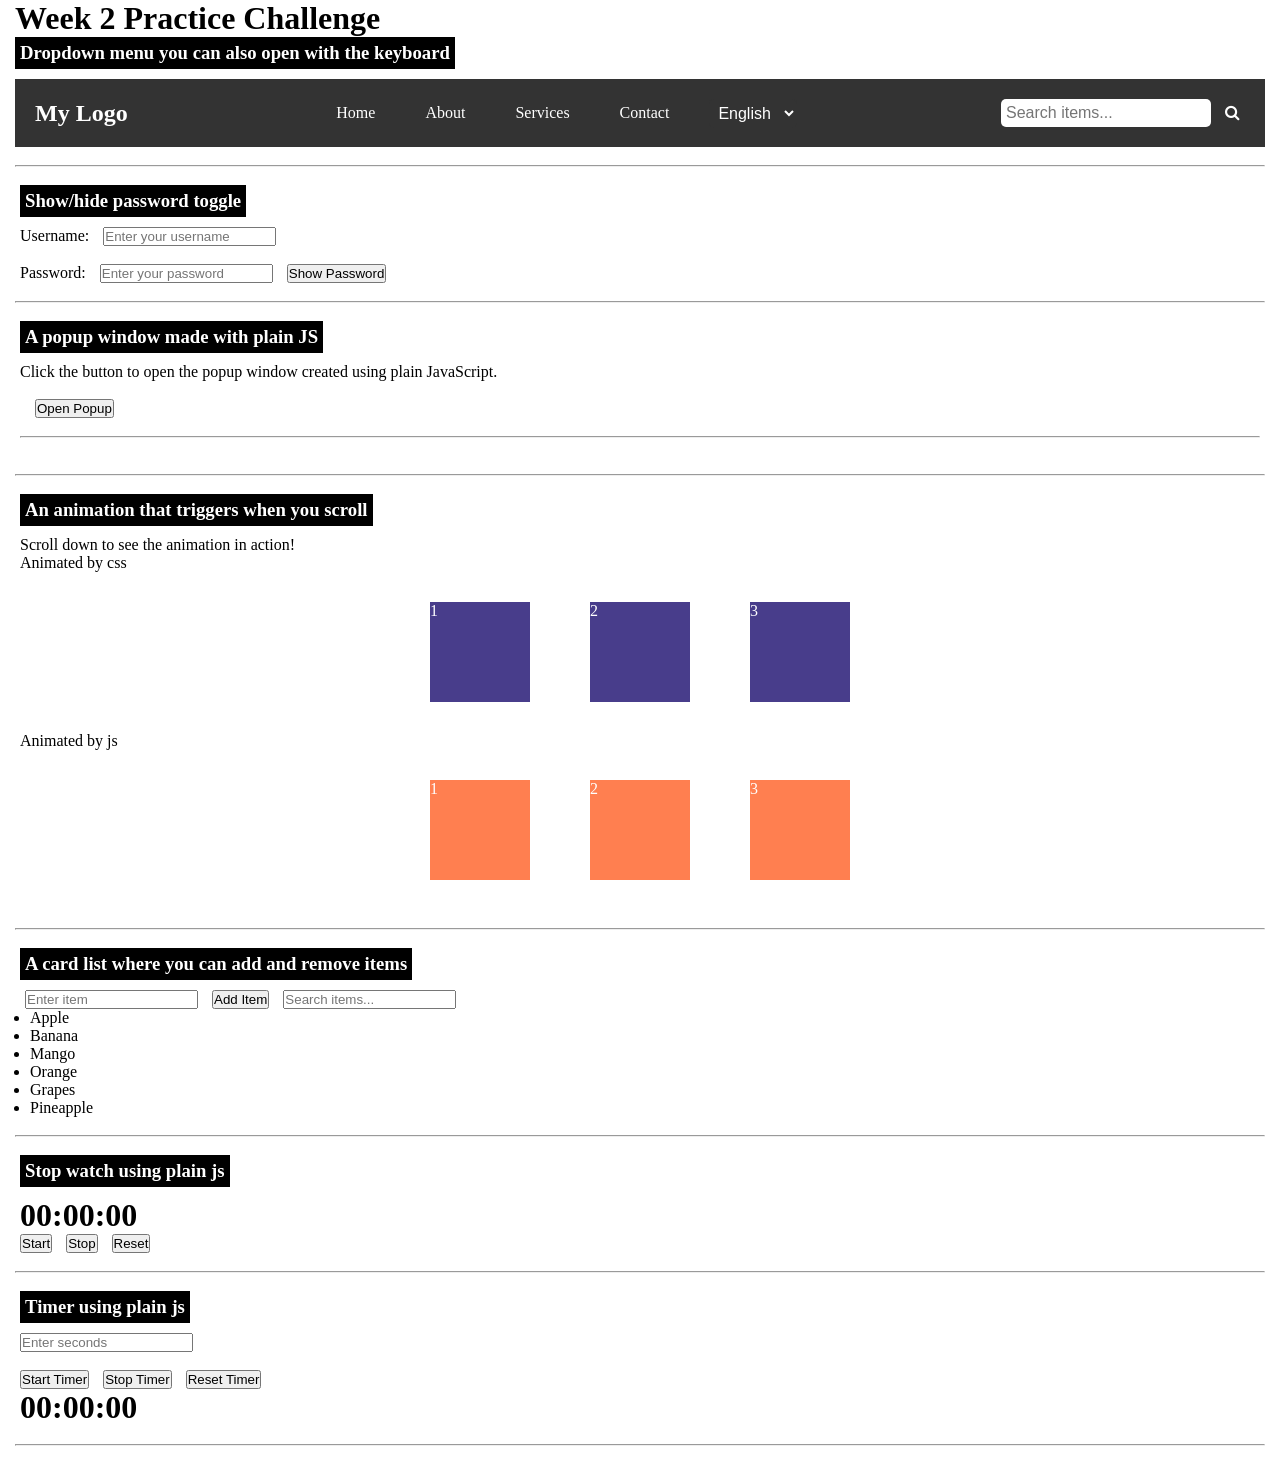
<file: Week-2 HTML CSS & DOM/Practice challenges/index.htm>
<!DOCTYPE html>
<html lang="en">

<head>
    <meta charset="UTF-8">
    <meta name="viewport" content="width=device-width, initial-scale=1.0">
    <link rel="stylesheet" href="https://stackpath.bootstrapcdn.com/font-awesome/4.7.0/css/font-awesome.min.css">
    <title>Week 2 Practice Challenge</title>
    <link rel="stylesheet" href="style.css">
</head>

<body>
    <h1>Week 2 Practice Challenge</h1>
    <h3>Dropdown menu you can also open with the keyboard</h3><br>
    <nav>
        <div class="navbar">
            <div class="logo">My Logo</div>
            <div class="navlinks">
                <ul>
                    <li><a href="#">Home</a></li>
                    <li><a href="#">About</a></li>
                    <li><a href="#">Services</a></li>
                    <li><a href="#">Contact</a></li>
                    <li>
                        <select name="language" id="language-select" tabindex="0" aria-label="Select Language">
                            <option value="en">English</option>
                            <option value="es">Spanish</option>
                            <option value="fr">French</option>
                        </select>
                    </li>
                </ul>
            </div>
            <div class="search">
                <input type="text" id="search" placeholder="Search items...">
                <i class="fa fa-search"></i>
            </div>
        </div>

    </nav>
    <br>
    <hr><br>
    <div>
        <h3>Show/hide password toggle</h3><br>
        <label for="username">Username:</label>
        <input type="text" id="username" placeholder="Enter your username"><br><br>
        <label for="password">Password:</label>
        <input type="password" id="password" placeholder="Enter your password">
        <button id="showPassword">Show Password</button>
    </div><br>
    <hr><br>
    <div class="popup">
        <h3>A popup window made with plain JS</h3>
        <p>Click the button to open the popup window created using plain JavaScript.</p><br>
        <button id="openPopup" style="margin-left:20px">Open Popup</button><br><br>
        <hr><br>
    </div><br>
    <hr><br>

    <div class="animation">
        <h3>An animation that triggers when you scroll</h3>
        <p>Scroll down to see the animation in action!</p>
        <p>Animated by css</p>
        <div class="animate-css">
            <div class="one">1</div>
            <div class="two">2</div>
            <div class="three">3</div>
        </div>
        <p>Animated by js</p>
        <div class="animate-js">
            <div class="box">1</div>
            <div class="box">2</div>
            <div class="box">3</div>
        </div>
    </div><br>
    <hr><br>

    <div class="card">
        <h3>A card list where you can add and remove items</h3><br>
        <div class="card-container">
            <input type="text" id="itemInput" placeholder="Enter item">
            <button id="addItem">Add Item</button>
            <input type="text" id="searchBox" placeholder="Search items...">

        <ul id="itemsList">
            <li>Apple</li>
            <li>Banana</li>
            <li>Mango</li>
            <li>Orange</li>
            <li>Grapes</li>
            <li>Pineapple</li>
        </ul>
        </div>
    </div><br>
    <hr><br>

    <!-- <div class="searchbox">
        <h3>A search box that filters results live as you type</h3><br>
        <i class="fa fa-search"></i>
        <ul id="itemsList">
            <li>Apple</li>
            <li>Banana</li>
            <li>Mango</li>
            <li>Orange</li>
            <li>Grapes</li>
            <li>Pineapple</li>
        </ul>
    </div><br><hr><br> -->
    <div class="stopwatch">
        <h3>Stop watch using plain js</h3>
        <h1 id="display">00:00:00</h1>
        <button id="start">Start</button>
        <button id="stop">Stop</button>
        <button id="reset">Reset</button>
    </div><br>
    <hr><br>

    <div class="timer">
        <h3>Timer using plain js</h3><br>
        <input type="number" id="timerInput" placeholder="Enter seconds"><br><br>
        <button id="timerStart">Start Timer</button>
        <button id="timerStop">Stop Timer</button>
        <button id="timerReset">Reset Timer</button>
        <h1 id="timerDisplay">00:00:00</h1>
    </div><br>
    <hr><br>

</body>
<script src="script.js"></script>

</html>
</file>
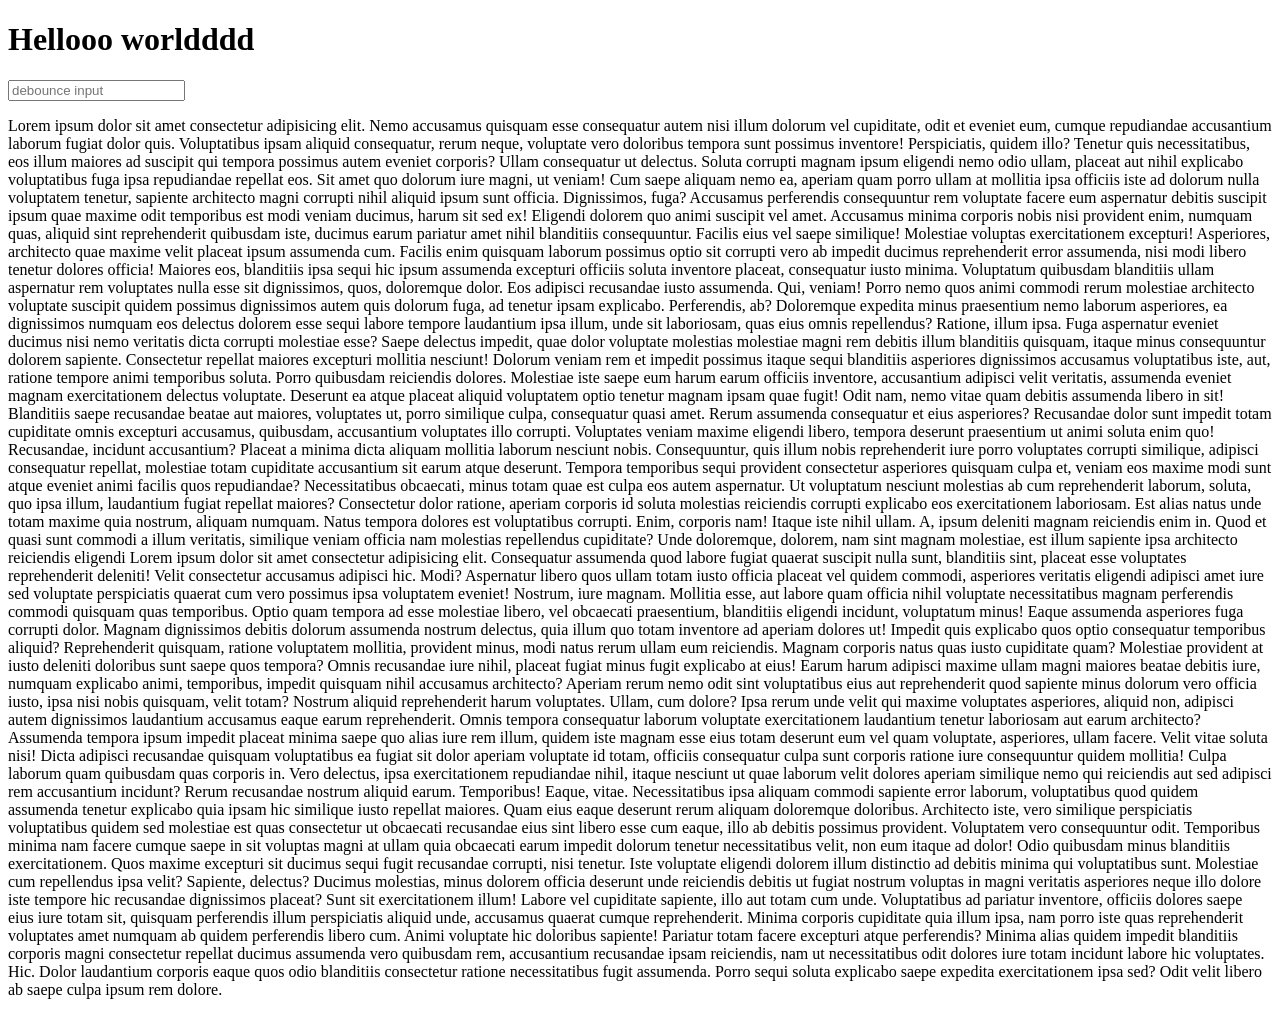
<file: Week-3 Advanced JS & Git/Daily challenges/index.htm>
<!DOCTYPE html>
<html lang="en">

<head>
    <meta charset="UTF-8">
    <meta name="viewport" content="width=device-width, initial-scale=1.0">
    <title>Daily Challenge</title>
</head>

<body>

    <h1>Hellooo worldddd</h1>
    <input type="text" id="name" placeholder="debounce input">
    <p>Lorem ipsum dolor sit amet consectetur adipisicing elit. Nemo accusamus quisquam esse consequatur autem nisi illum dolorum vel cupiditate, odit et eveniet eum, cumque repudiandae accusantium laborum fugiat dolor quis.
    Voluptatibus ipsam aliquid consequatur, rerum neque, voluptate vero doloribus tempora sunt possimus inventore! Perspiciatis, quidem illo? Tenetur quis necessitatibus, eos illum maiores ad suscipit qui tempora possimus autem eveniet corporis?
    Ullam consequatur ut delectus. Soluta corrupti magnam ipsum eligendi nemo odio ullam, placeat aut nihil explicabo voluptatibus fuga ipsa repudiandae repellat eos. Sit amet quo dolorum iure magni, ut veniam!
    Cum saepe aliquam nemo ea, aperiam quam porro ullam at mollitia ipsa officiis iste ad dolorum nulla voluptatem tenetur, sapiente architecto magni corrupti nihil aliquid ipsum sunt officia. Dignissimos, fuga?
    Accusamus perferendis consequuntur rem voluptate facere eum aspernatur debitis suscipit ipsum quae maxime odit temporibus est modi veniam ducimus, harum sit sed ex! Eligendi dolorem quo animi suscipit vel amet.
    Accusamus minima corporis nobis nisi provident enim, numquam quas, aliquid sint reprehenderit quibusdam iste, ducimus earum pariatur amet nihil blanditiis consequuntur. Facilis eius vel saepe similique! Molestiae voluptas exercitationem excepturi!
    Asperiores, architecto quae maxime velit placeat ipsum assumenda cum. Facilis enim quisquam laborum possimus optio sit corrupti vero ab impedit ducimus reprehenderit error assumenda, nisi modi libero tenetur dolores officia!
    Maiores eos, blanditiis ipsa sequi hic ipsum assumenda excepturi officiis soluta inventore placeat, consequatur iusto minima. Voluptatum quibusdam blanditiis ullam aspernatur rem voluptates nulla esse sit dignissimos, quos, doloremque dolor.
    Eos adipisci recusandae iusto assumenda. Qui, veniam! Porro nemo quos animi commodi rerum molestiae architecto voluptate suscipit quidem possimus dignissimos autem quis dolorum fuga, ad tenetur ipsam explicabo. Perferendis, ab?
    Doloremque expedita minus praesentium nemo laborum asperiores, ea dignissimos numquam eos delectus dolorem esse sequi labore tempore laudantium ipsa illum, unde sit laboriosam, quas eius omnis repellendus? Ratione, illum ipsa.
    Fuga aspernatur eveniet ducimus nisi nemo veritatis dicta corrupti molestiae esse? Saepe delectus impedit, quae dolor voluptate molestias molestiae magni rem debitis illum blanditiis quisquam, itaque minus consequuntur dolorem sapiente.
    Consectetur repellat maiores excepturi mollitia nesciunt! Dolorum veniam rem et impedit possimus itaque sequi blanditiis asperiores dignissimos accusamus voluptatibus iste, aut, ratione tempore animi temporibus soluta. Porro quibusdam reiciendis dolores.
    Molestiae iste saepe eum harum earum officiis inventore, accusantium adipisci velit veritatis, assumenda eveniet magnam exercitationem delectus voluptate. Deserunt ea atque placeat aliquid voluptatem optio tenetur magnam ipsam quae fugit!
    Odit nam, nemo vitae quam debitis assumenda libero in sit! Blanditiis saepe recusandae beatae aut maiores, voluptates ut, porro similique culpa, consequatur quasi amet. Rerum assumenda consequatur et eius asperiores?
    Recusandae dolor sunt impedit totam cupiditate omnis excepturi accusamus, quibusdam, accusantium voluptates illo corrupti. Voluptates veniam maxime eligendi libero, tempora deserunt praesentium ut animi soluta enim quo! Recusandae, incidunt accusantium?
    Placeat a minima dicta aliquam mollitia laborum nesciunt nobis. Consequuntur, quis illum nobis reprehenderit iure porro voluptates corrupti similique, adipisci consequatur repellat, molestiae totam cupiditate accusantium sit earum atque deserunt.
    Tempora temporibus sequi provident consectetur asperiores quisquam culpa et, veniam eos maxime modi sunt atque eveniet animi facilis quos repudiandae? Necessitatibus obcaecati, minus totam quae est culpa eos autem aspernatur.
    Ut voluptatum nesciunt molestias ab cum reprehenderit laborum, soluta, quo ipsa illum, laudantium fugiat repellat maiores? Consectetur dolor ratione, aperiam corporis id soluta molestias reiciendis corrupti explicabo eos exercitationem laboriosam.
    Est alias natus unde totam maxime quia nostrum, aliquam numquam. Natus tempora dolores est voluptatibus corrupti. Enim, corporis nam! Itaque iste nihil ullam. A, ipsum deleniti magnam reiciendis enim in.
    Quod et quasi sunt commodi a illum veritatis, similique veniam officia nam molestias repellendus cupiditate? Unde doloremque, dolorem, nam sint magnam molestiae, est illum sapiente ipsa architecto reiciendis eligendi Lorem ipsum dolor sit amet consectetur adipisicing elit. Consequatur assumenda quod labore fugiat quaerat suscipit nulla sunt, blanditiis sint, placeat esse voluptates reprehenderit deleniti! Velit consectetur accusamus adipisci hic. Modi?
    Aspernatur libero quos ullam totam iusto officia placeat vel quidem commodi, asperiores veritatis eligendi adipisci amet iure sed voluptate perspiciatis quaerat cum vero possimus ipsa voluptatem eveniet! Nostrum, iure magnam.
    Mollitia esse, aut labore quam officia nihil voluptate necessitatibus magnam perferendis commodi quisquam quas temporibus. Optio quam tempora ad esse molestiae libero, vel obcaecati praesentium, blanditiis eligendi incidunt, voluptatum minus!
    Eaque assumenda asperiores fuga corrupti dolor. Magnam dignissimos debitis dolorum assumenda nostrum delectus, quia illum quo totam inventore ad aperiam dolores ut! Impedit quis explicabo quos optio consequatur temporibus aliquid?
    Reprehenderit quisquam, ratione voluptatem mollitia, provident minus, modi natus rerum ullam eum reiciendis. Magnam corporis natus quas iusto cupiditate quam? Molestiae provident at iusto deleniti doloribus sunt saepe quos tempora?
    Omnis recusandae iure nihil, placeat fugiat minus fugit explicabo at eius! Earum harum adipisci maxime ullam magni maiores beatae debitis iure, numquam explicabo animi, temporibus, impedit quisquam nihil accusamus architecto?
    Aperiam rerum nemo odit sint voluptatibus eius aut reprehenderit quod sapiente minus dolorum vero officia iusto, ipsa nisi nobis quisquam, velit totam? Nostrum aliquid reprehenderit harum voluptates. Ullam, cum dolore?
    Ipsa rerum unde velit qui maxime voluptates asperiores, aliquid non, adipisci autem dignissimos laudantium accusamus eaque earum reprehenderit. Omnis tempora consequatur laborum voluptate exercitationem laudantium tenetur laboriosam aut earum architecto?
    Assumenda tempora ipsum impedit placeat minima saepe quo alias iure rem illum, quidem iste magnam esse eius totam deserunt eum vel quam voluptate, asperiores, ullam facere. Velit vitae soluta nisi!
    Dicta adipisci recusandae quisquam voluptatibus ea fugiat sit dolor aperiam voluptate id totam, officiis consequatur culpa sunt corporis ratione iure consequuntur quidem mollitia! Culpa laborum quam quibusdam quas corporis in.
    Vero delectus, ipsa exercitationem repudiandae nihil, itaque nesciunt ut quae laborum velit dolores aperiam similique nemo qui reiciendis aut sed adipisci rem accusantium incidunt? Rerum recusandae nostrum aliquid earum. Temporibus!
    Eaque, vitae. Necessitatibus ipsa aliquam commodi sapiente error laborum, voluptatibus quod quidem assumenda tenetur explicabo quia ipsam hic similique iusto repellat maiores. Quam eius eaque deserunt rerum aliquam doloremque doloribus.
    Architecto iste, vero similique perspiciatis voluptatibus quidem sed molestiae est quas consectetur ut obcaecati recusandae eius sint libero esse cum eaque, illo ab debitis possimus provident. Voluptatem vero consequuntur odit.
    Temporibus minima nam facere cumque saepe in sit voluptas magni at ullam quia obcaecati earum impedit dolorum tenetur necessitatibus velit, non eum itaque ad dolor! Odio quibusdam minus blanditiis exercitationem.
    Quos maxime excepturi sit ducimus sequi fugit recusandae corrupti, nisi tenetur. Iste voluptate eligendi dolorem illum distinctio ad debitis minima qui voluptatibus sunt. Molestiae cum repellendus ipsa velit? Sapiente, delectus?
    Ducimus molestias, minus dolorem officia deserunt unde reiciendis debitis ut fugiat nostrum voluptas in magni veritatis asperiores neque illo dolore iste tempore hic recusandae dignissimos placeat? Sunt sit exercitationem illum!
    Labore vel cupiditate sapiente, illo aut totam cum unde. Voluptatibus ad pariatur inventore, officiis dolores saepe eius iure totam sit, quisquam perferendis illum perspiciatis aliquid unde, accusamus quaerat cumque reprehenderit.
    Minima corporis cupiditate quia illum ipsa, nam porro iste quas reprehenderit voluptates amet numquam ab quidem perferendis libero cum. Animi voluptate hic doloribus sapiente! Pariatur totam facere excepturi atque perferendis?
    Minima alias quidem impedit blanditiis corporis magni consectetur repellat ducimus assumenda vero quibusdam rem, accusantium recusandae ipsam reiciendis, nam ut necessitatibus odit dolores iure totam incidunt labore hic voluptates. Hic.
    Dolor laudantium corporis eaque quos odio blanditiis consectetur ratione necessitatibus fugit assumenda. Porro sequi soluta explicabo saepe expedita exercitationem ipsa sed? Odit velit libero ab saepe culpa ipsum rem dolore.
    <quae class="lorem"></quae>
    <quae class="lorem"></quae>
    <quae class="lorem"></quae>
    <quae class="lorem"></quae>
    <quae class="lorem"></quae>
    <quae class="lorem"></quae>
    <quae class="lorem"></quae>
    <quae class="lorem"></quae>
    <quae class="lorem"></quae>
    <quae class="lorem"></quae>
    <quae class="lorem"></quae>
    <quae class="lorem"></quae>
    <quae class="lorem"></quae>
    <quae class="lorem"></quae>
    <quae class="lorem"></quae>
    <quae class="lorem"></quae>
    <quae class="lorem"></quae>
    <quae class="lorem"></quae>
    <quae class="lorem"></quae></p>
    <script src="app.js"></script>
</body>

</html>
</file>
<file: Week-2 HTML CSS & DOM/Practice challenges/style.css>
* {
    margin: 0 5px;
    padding: 0;
    box-sizing: border-box;
}

h3{
    background-color:black;
    color: #fff;
    display: inline-block;
    padding: 5px;
    margin-bottom: 10px;
}

nav {
    background-color: #333;
    color: #fff;
    padding: 10px;
}

.navbar {
    display: flex;
    justify-content: space-between;
    align-items: center;
}

.navbar .logo {
    font-size: 24px;
    font-weight: bold;
}

.navlinks ul {
    display: flex;
    justify-content: center;
    align-items: center;
    align-self: center;
    flex-wrap: wrap;
}

.navlinks ul li {
    text-decoration: none;
    list-style: none;
    padding: 5px;
}

.navlinks ul li a {
    color:#fff;
    text-decoration: none;
    display: inline-block;
    position: relative;
    transition: 0.5s;
    padding: 10px;
    border-radius: 5px;
}

.navlinks ul li a:hover {
    background-color: white;
    color: #333;
}

select {
    padding: 5px;
    border-radius: 5px;
    border: none;
    background-color: #333;
    color: #fff;
    font-size: 16px;
}

.navbar .search input[type="text"] {
    padding: 5px;
    border-radius: 5px;
    border: none;
    font-size: 16px;
}

.one{
    margin: 30px;
    height: 100px;
    width: 100px;
    background-color: darkslateblue;
    color: white;
    animation: opaque 1s;
    animation-timeline: view();
    animation-range: entry 0% cover 100%;

}

.two{
    height: 100px;
    width: 100px;
    background-color: darkslateblue;
    margin: 30px;
    color: white;
    animation: fadeUp 1s linear;
    animation-timeline: view();
    animation-range: entry 0 cover 100%;
}

.three{
    height: 100px;
    width: 100px;
    margin: 30px;
    background-color:darkslateblue;
    color: white;
    animation: fade 1s linear;
    animation-timeline: view();
    animation-range: entry 0 cover 100%;
}

.animate-css{
    display: flex;
    align-items: center;
    justify-content: center;
}

@keyframes opaque {
    0%{
        opacity: 0;
    }
    50%{
        opacity: 1;
    }
    100%{
        opacity:0;
    }
}

@keyframes fadeUp {
    0% {
        opacity: 0;
        transform:rotateX(90deg) scale(1);
    }

    50% {
        opacity: 1;
        transform: rotateX(0deg) scale(1);
    }
    100%{
        opacity: 0;
        transform:rotateX(90deg) scale(1);
    }
}

@keyframes fade {
    0% {
        opacity: 0;
        transform:rotate(90deg) scale(1);
    }

    50% {
        opacity: 1;
        transform: rotate(0deg) scale(1);
    }
    100%{
        opacity: 0;
        transform:rotate(-90deg) scale(1);
    }
}

.box{
    height: 100px;
    width: 100px;
    margin: 30px;
    background-color: coral;
    color: white;
    opacity: 0;
    transition: 2s;
}

.show{
    opacity:1
}

.animate-js{
    display: flex;
    align-items: center;
    justify-content: center;
}

.navbar .search .hide{
    display: none;
}
</file>
